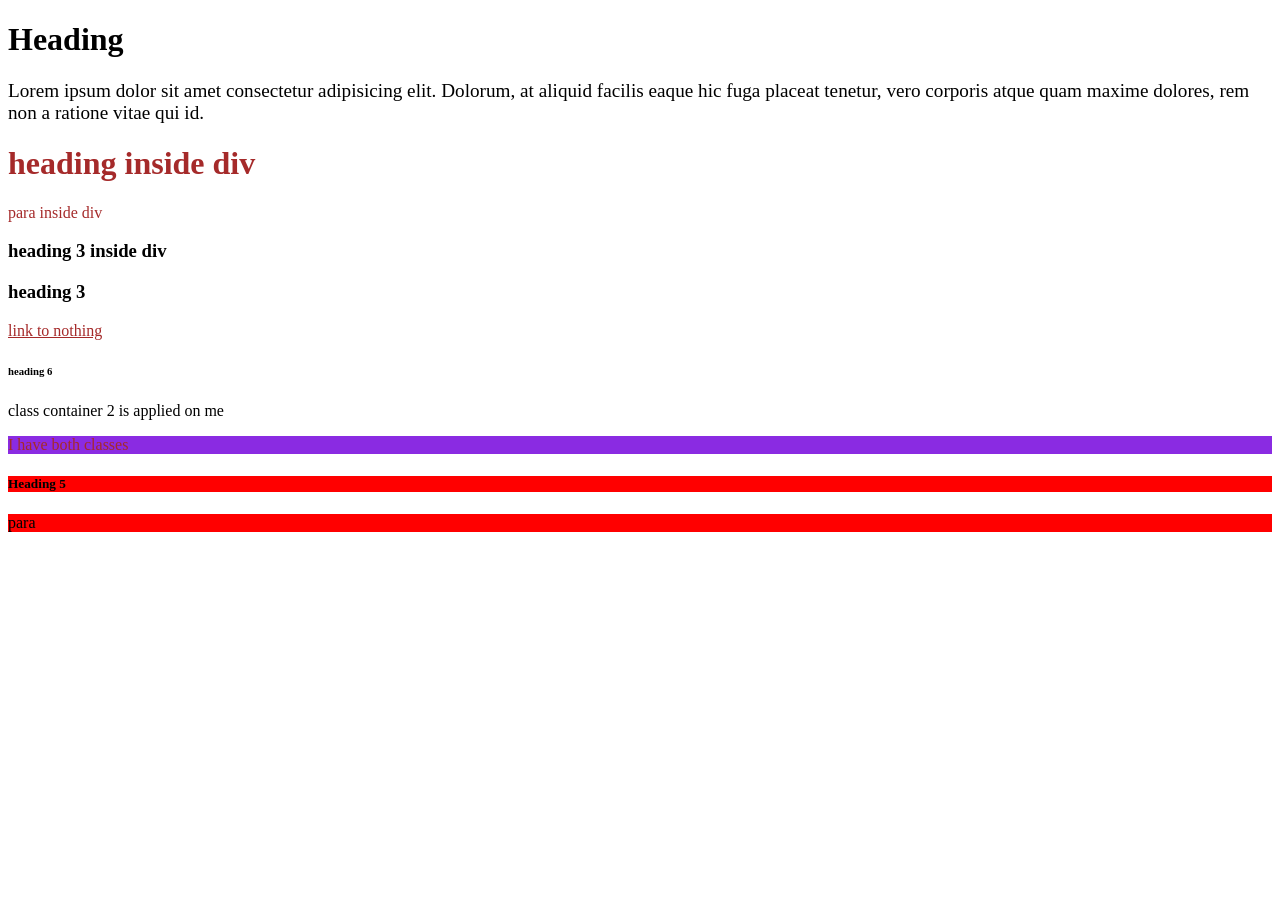
<file: selector.html>
<!DOCTYPE html>
<html lang="en">
<head>
    <meta charset="UTF-8">
    <meta http-equiv="X-UA-Compatible" content="IE=edge">
    <meta name="viewport" content="width=device-width, initial-scale=1.0">
    <title>Document</title>
    <style>
        /* *{
            color: brown;
        } */

        /* div{
            color:brown;
        } */

        /* class selector */
        .container{
            color: brown;
        }

        /* id selector */
        #one{
            font-size: larger;
        }
     .one,.two,.three{
         background-color: red;
     }
     .container.container2{
         background-color:blueviolet;
     } 


    </style>
</head>
<body>
    <h1>Heading </h1>
    <p id="one">Lorem ipsum dolor sit amet consectetur adipisicing elit. Dolorum, at aliquid facilis eaque hic fuga placeat tenetur, vero corporis atque quam maxime dolores, rem non a ratione vitae qui id.</p>
    <div class="container">
        <h1>heading inside div</h1>
        <p>para inside div</p>
    </div>

    <div>
        <h3>heading 3 inside div</h3>
    </div
    >
    <h3>heading 3</h3>
    <a class="container" href="">link to nothing</a>
    <h6>heading 6</h6>
    <p class="container2">class container 2 is applied on me</p>
    <p class = "container container2">I have both classes</p>

    <a class=""one" href=""></a>
    <h5 class="two">Heading 5</h5>
    <p class="three">para</p>

</body>
</html>
</file>
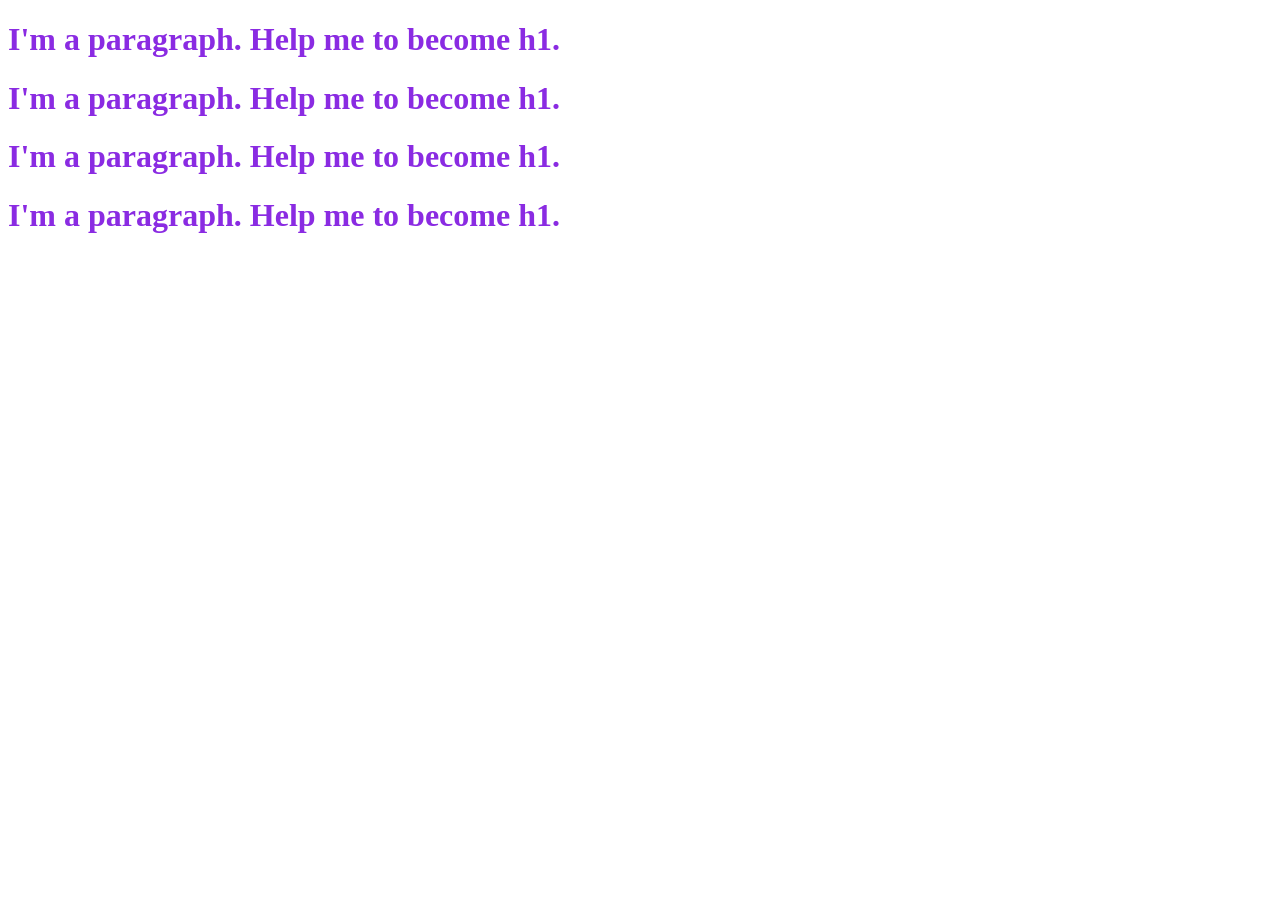
<file: css_selector_questions/q1.html>
<!DOCTYPE html>
<html lang="en">

<head>
    <meta charset="UTF-8">
    <meta name="viewport" content="width=device-width, initial-scale=1.0">
    <title>Document</title>

    <style>
        /* css selector */
        h1{
            color:blueviolet;
        }
        /* element selector */
    </style>
</head>

<body>
    <!-- add css styles to all h1 tags making it blue   -->
    <h1>I'm a paragraph. Help me to become h1.</h1>
    <h1>I'm a paragraph. Help me to become h1.</h1>
    <h1>I'm a paragraph. Help me to become h1.</h1>
    <h1>I'm a paragraph. Help me to become h1.</h1>
</body>

</html>
</file>
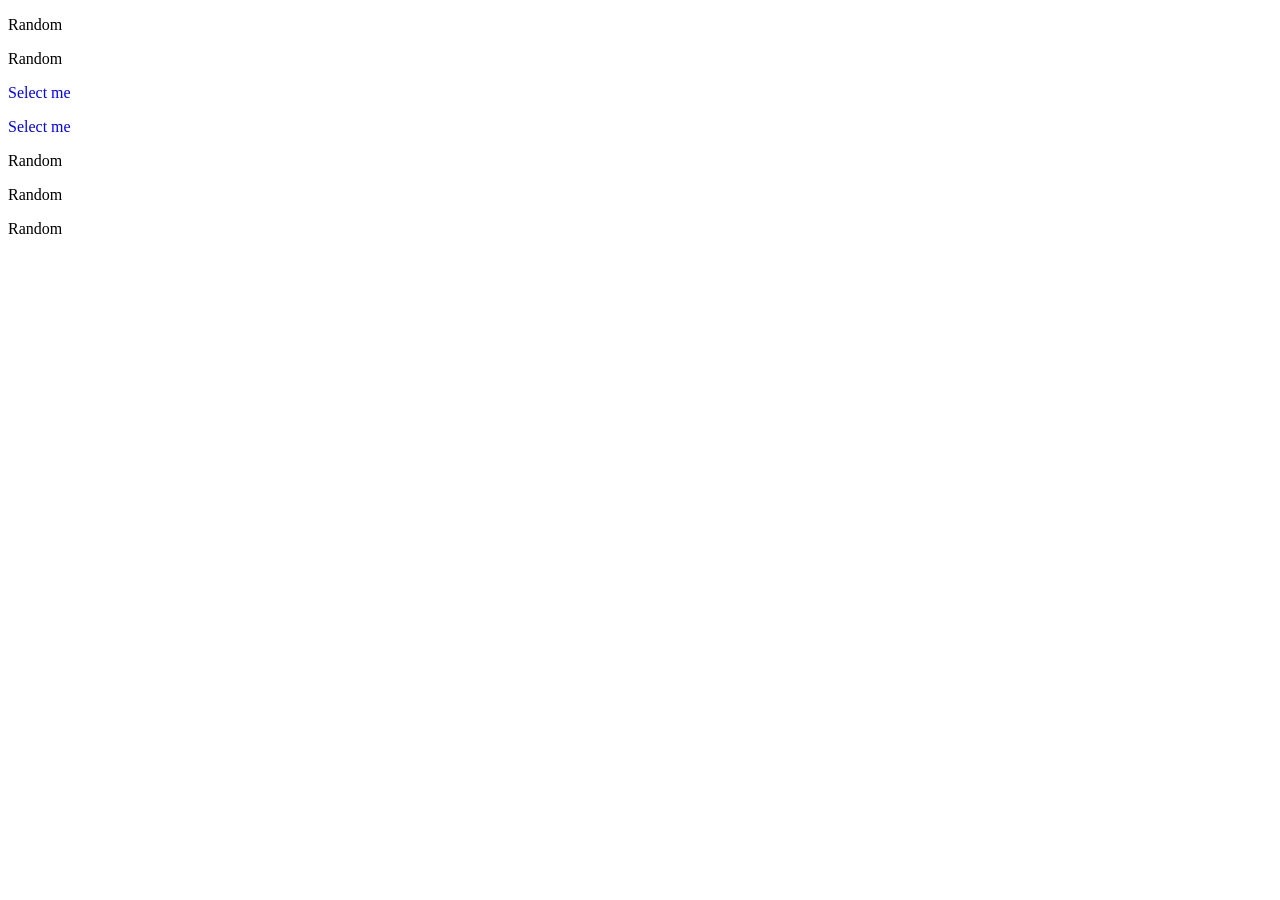
<file: css_selector_questions/q10.html>
<!DOCTYPE html>
<html lang="en">

<head>
    <meta charset="UTF-8" />
    <meta name="viewport" content="width=device-width, initial-scale=1.0" />
    <title>Document</title>
    <style>
        #the-one>.c1.c2{
            color:blue;
        }
    </style>
</head>

<body>
    <!-- Select the element with "Select me" and make it blue  -->
    <div class="some-class">
        <div id="the-one">
            <p>Random</p>
            <div>
                <p class="c1 c2">Random</p>
            </div>
            <p class="c1 c2">Select me</p>
            <div class="c1 c2">Select me</div>
        </div>
    </div>
    <div class="some-class">
        <p class="c1">Random</p>
        <p class="c2">Random</p>
        <p class="c1 c2">Random</p>
    </div>
</body>

</html>
</file>
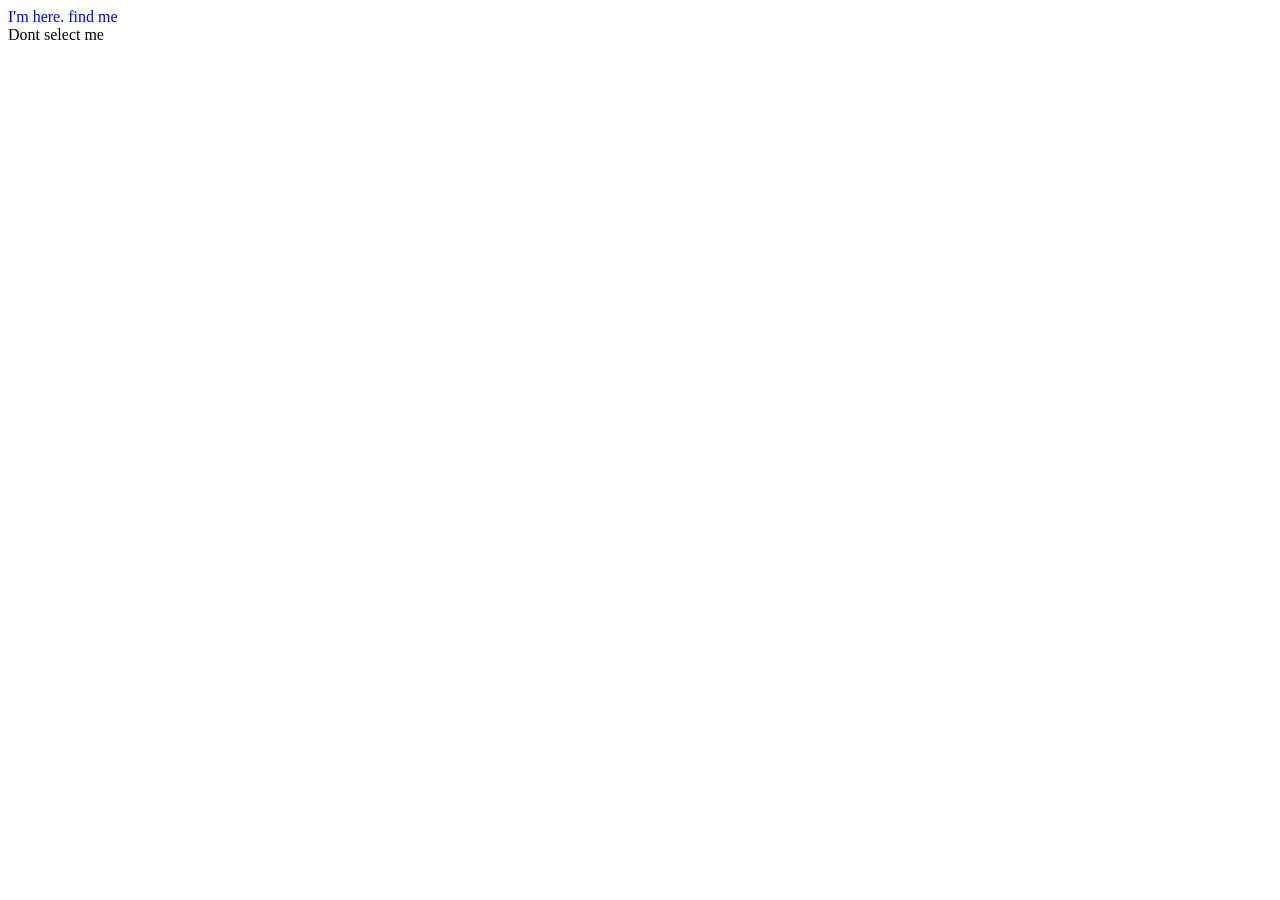
<file: css_selector_questions/q11.html>
<!DOCTYPE html>
<html lang="en">

<head>
  <meta charset="UTF-8" />
  <meta name="viewport" content="width=device-width, initial-scale=1.0" />
  <title>Document</title>
  <style>
    /* classes desendent */ 
div>div>div>span>div.c2{
            color:blue;
}

  </style>
</head>

<body>
  <!-- Select "I'm here. find me" and make it blue  -->

  <div class="c1">
    <div>
      <div>
        <span>
          <div class="c2">I'm here. find me</div>
        </span>
      </div>
    </div>

  </div>
    <span>
      <div class="c2">Dont select me</div>
    </span>
</body>

</html>
</file>
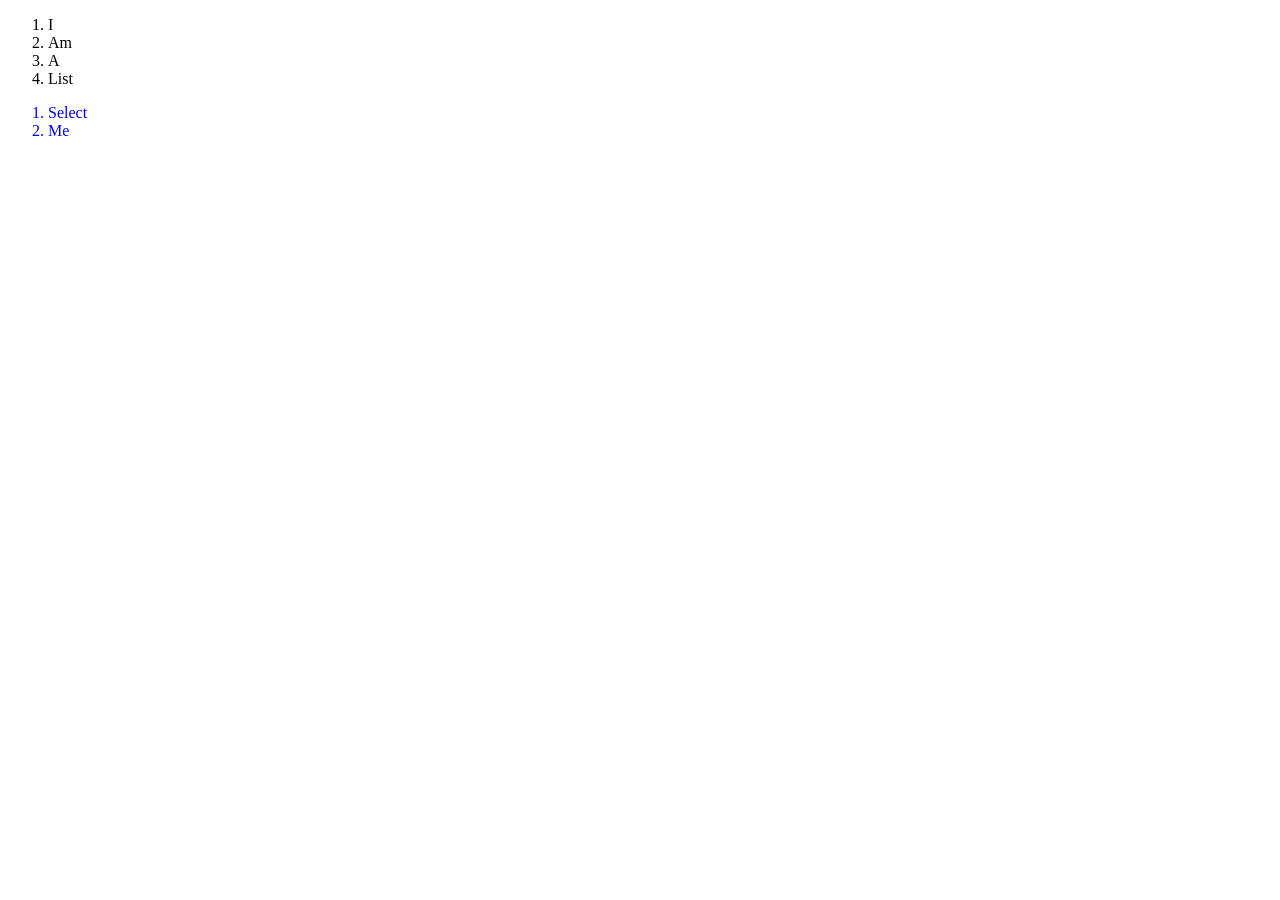
<file: css_selector_questions/q2.html>
<!DOCTYPE html>
<html lang="en">

<head>
    <meta charset="UTF-8">
    <meta name="viewport" content="width=device-width, initial-scale=1.0">
    <title>Document</title>
    <style>
        /* descendent selector */
        div>ol{
            color:blue;
        }
    </style>
</head>

<body>
    <!-- write css selector to select the select,me list items make them blue -->
    
        <ol>
            <li>I</li>
            <li>Am</li>
            <li>A</li>
            <li>List</li>
        </ol>
    

    <div>
        <ol>
            <li>Select</li>
            <li>Me</li>
        </ol>
    </div>
</body>

</html>
</file>
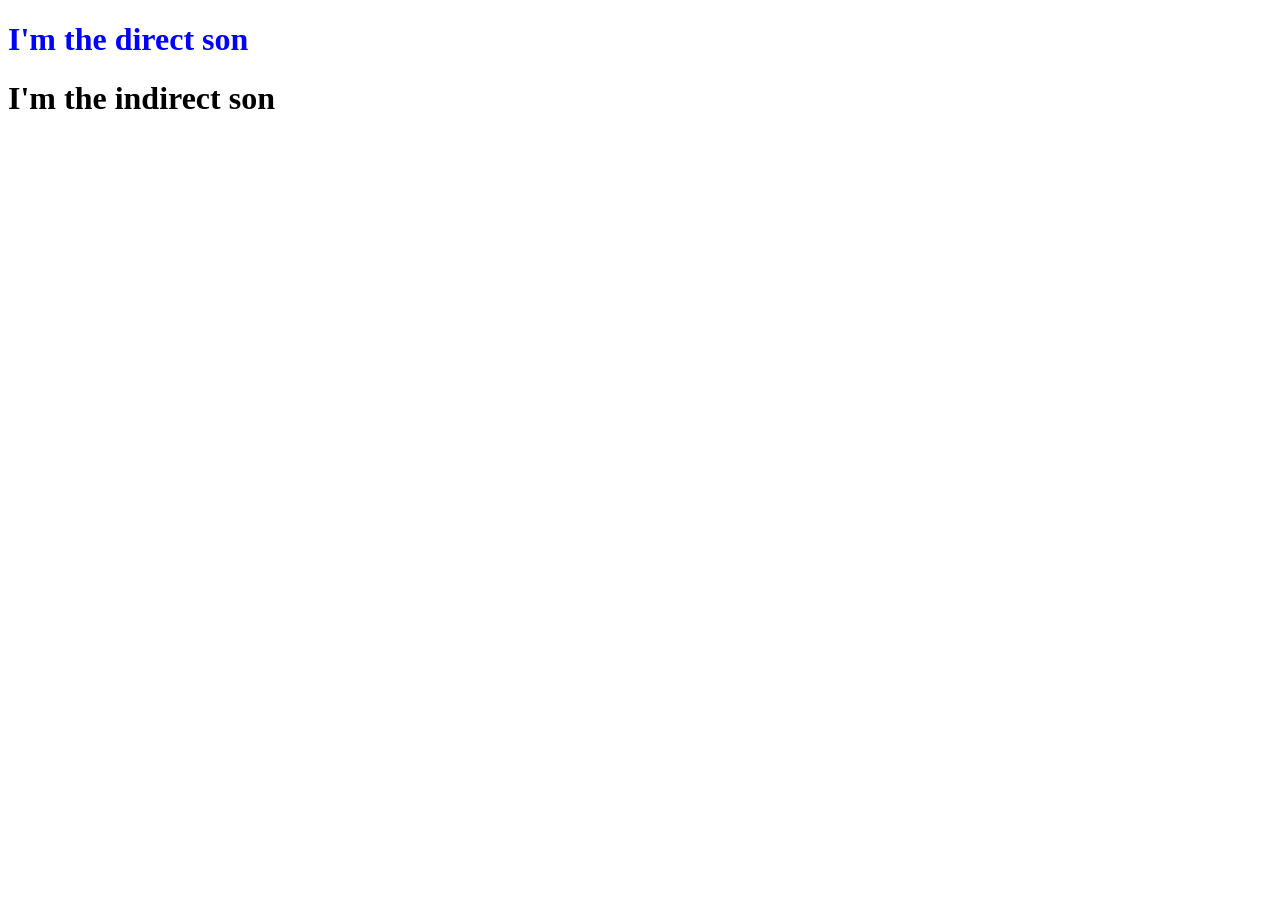
<file: css_selector_questions/q3.html>
<!DOCTYPE html>
<html lang="en">

<head>
    <meta charset="UTF-8">
    <meta name="viewport" content="width=device-width, initial-scale=1.0">
    <title>Document</title>
    <style>
        /* children selector */
        div>h1>span{
            color:blue;
        }
        
        
    </style>
</head>

<body>

    <!-- select "I'm the direct son" and make it blue -->

    <div>
        <h1>
            <span>I'm the direct son</span>
        </h1>
    </div>

    <div>
        <span>
            <h1>
                <span>I'm the indirect son</span>
            </h1>
        </span>
    </div>

</body>

</html>
</file>
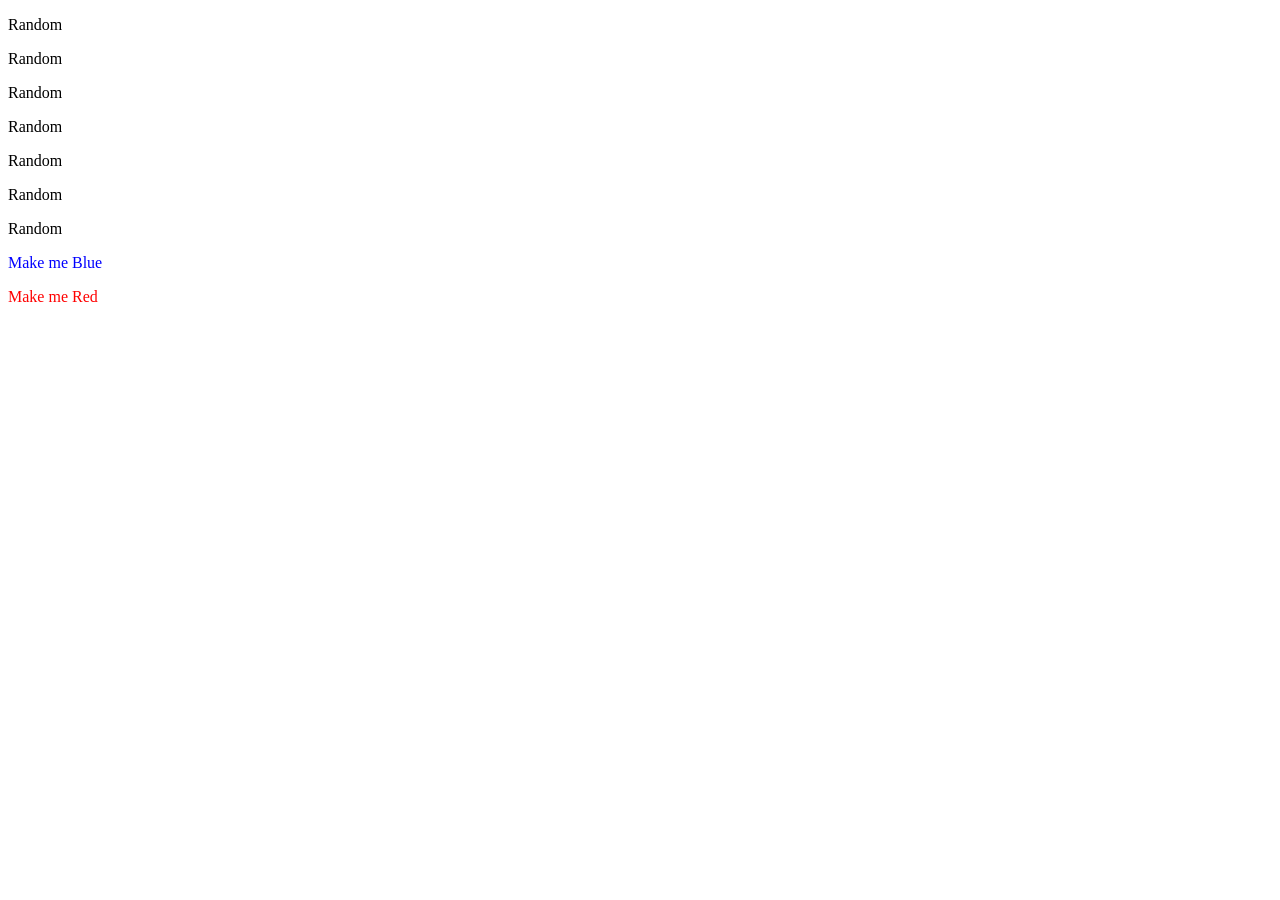
<file: css_selector_questions/q4.html>
<!DOCTYPE html>
<html lang="en">

<head>
    <meta charset="UTF-8">
    <meta name="viewport" content="width=device-width, initial-scale=1.0">
    <title>Document</title>
    <style>
        /* class selector */
        .class1{
            color:blue;
        }
        .class2{
            color:red;
        }
    </style>
</head>

<body>
    <!-- Select the make me p tags and make class 1 blue and class 2 red  -->
    <p>Random</p>
    <p>Random</p>
    <p>Random</p>
    <p>Random</p>
    <p>Random</p>
    <p>Random</p>
    <p>Random</p>

    <p class="class1">Make me Blue</p>
    <p class="class2">Make me Red</p>

</body>

</html>
</file>
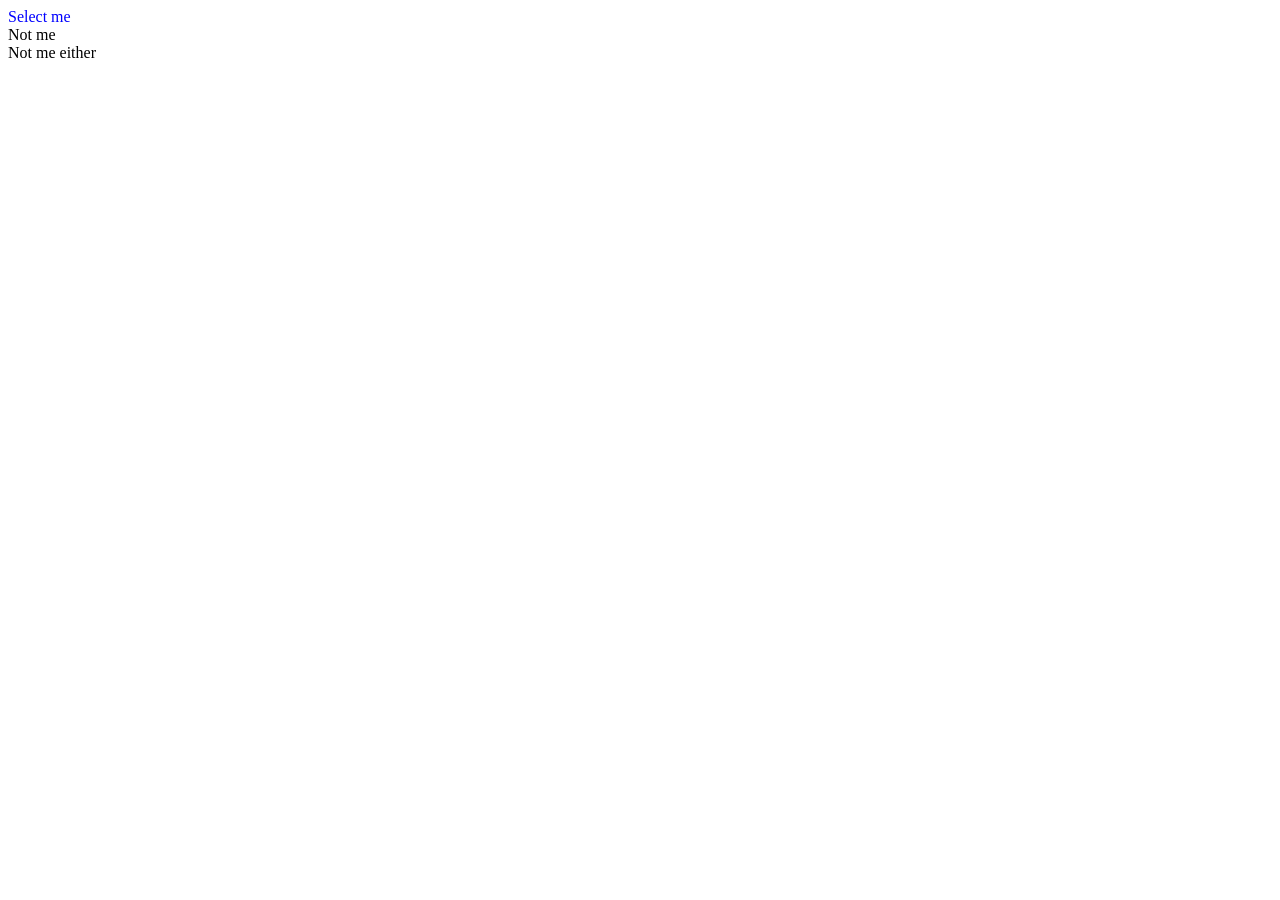
<file: css_selector_questions/q5.html>
<!DOCTYPE html>
<html lang="en">

<head>
    <meta charset="UTF-8">
    <meta name="viewport" content="width=device-width, initial-scale=1.0">
    <title>Document</title>
    <style>
        /* multiple class on same elements*/
           .m1.m2{
            color :blue;
        } 
       
        /* .m1,.m2{
            color:blue;
        } */

    </style>
</head>

<body>
    <!-- Select the element with multiple classes(m1 & m2) and make them blue -->
    <div class="m1 m2">
        Select me
    </div>

    <div class="m1">Not me</div>
    <div class="m2">Not me either</div>
</body>

</html>
</file>
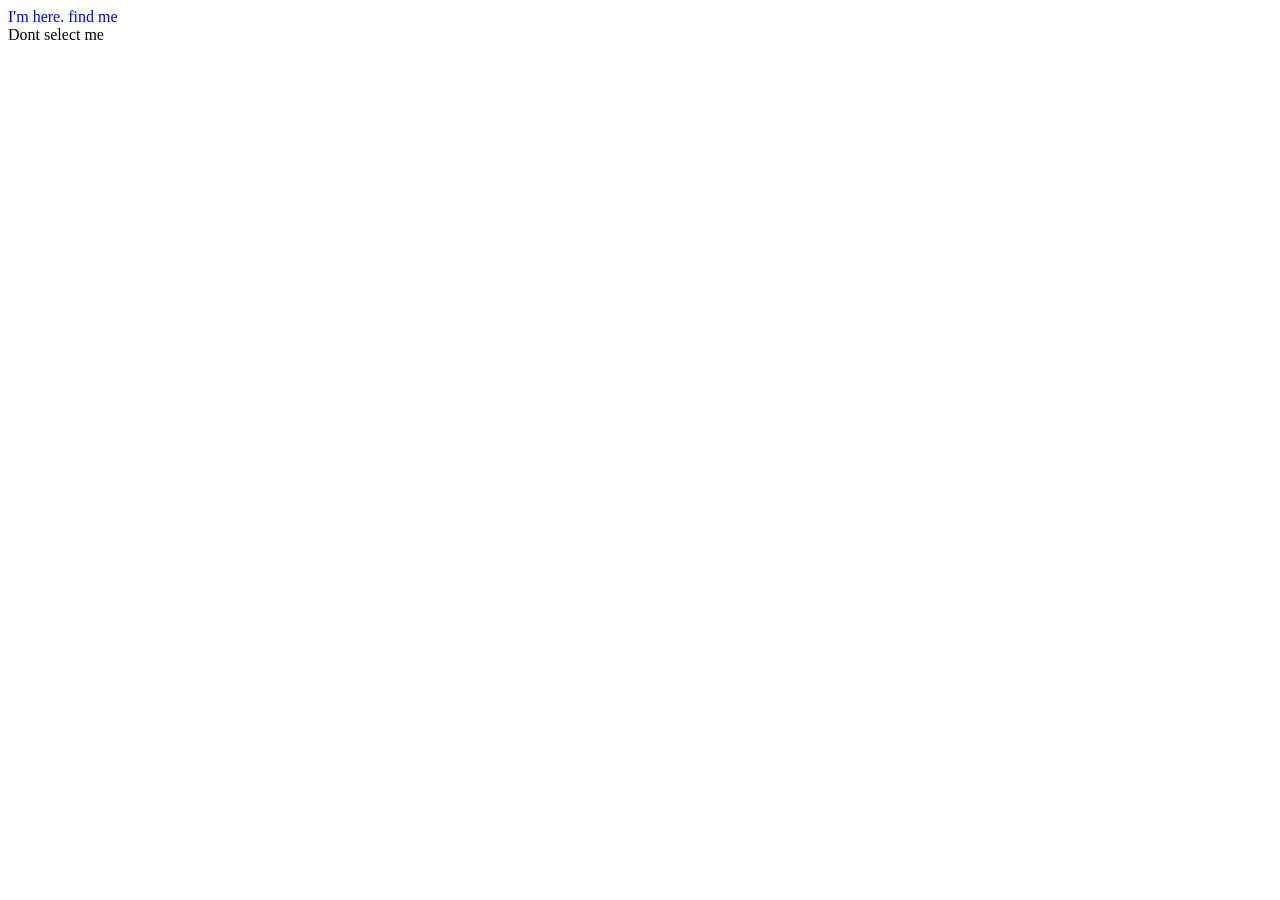
<file: css_selector_questions/q6.html>
<!DOCTYPE html>
<html lang="en">

<head>
  <meta charset="UTF-8" />
  <meta name="viewport" content="width=device-width, initial-scale=1.0" />
  <title>Document</title>
  <style>
    /* classes desendent */
   .c2{
     color:blue;
   }
  </style>
</head>

<body>
  <!-- Select "I'm here. find me" and make it blue  -->

  <div class="c1">
    <div>
      <div>
        <span>
          <div class="c2">I'm here. find me</div>
        </span>
      </div>
    </div>

  </div>
    <span>
      <div class="c1">Dont select me</div>
    </span>
</body>

</html>
</file>
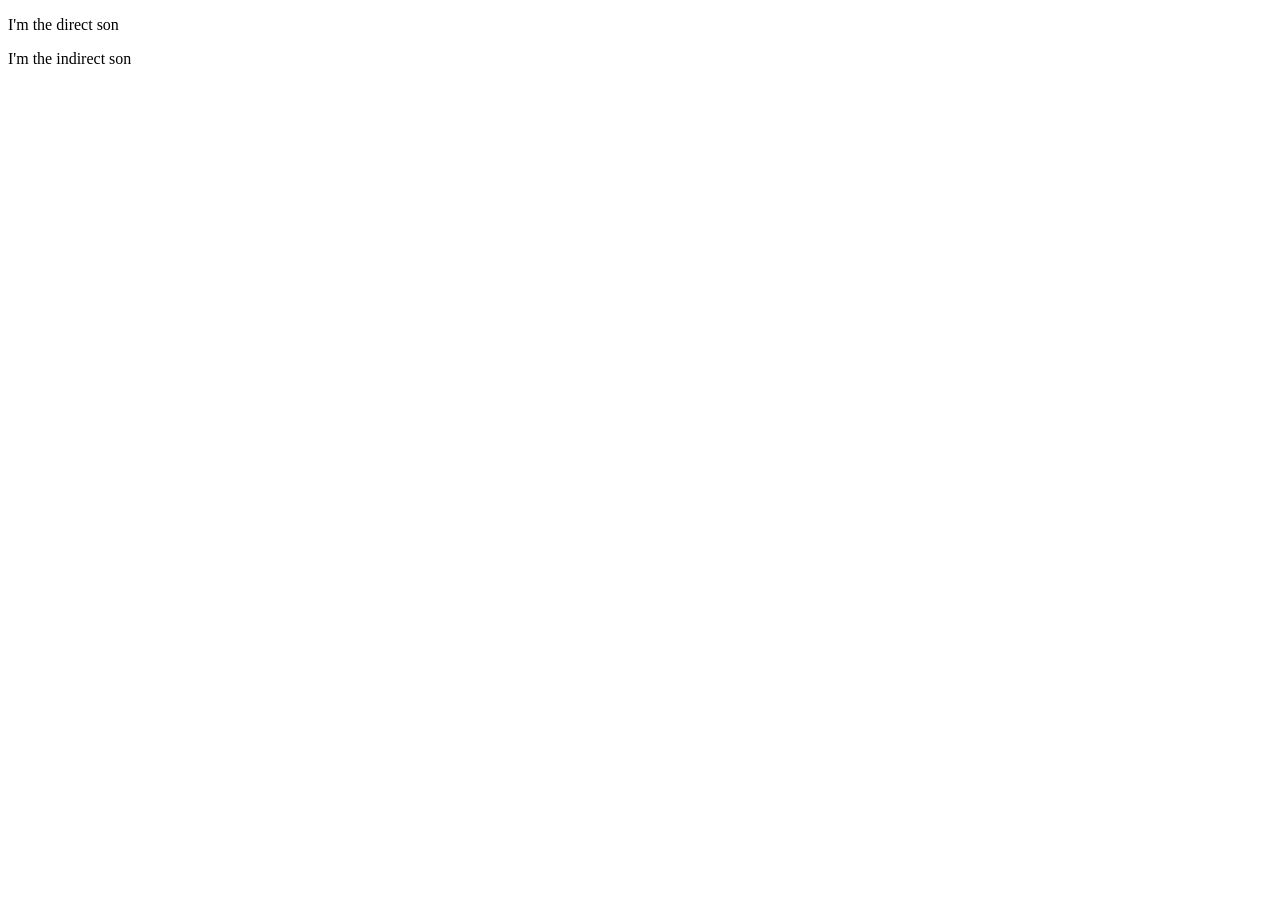
<file: css_selector_questions/q7.html>
<!DOCTYPE html>
<html lang="en">

<head>
    <meta charset="UTF-8">
    <meta name="viewport" content="width=device-width, initial-scale=1.0">
    <title>Document</title>
</head>
<style>
    /* class with children combinator */

      
</style>

<body>

    <!-- select "I'm the direct son" and make it blue  -->
    <div class="c1">
        <p>
            I'm the direct son
        </p>
    </div>

    <div class="c1">
        <span>
            <p>I'm the indirect son</p>
        </span>
    </div>

</body>

</html>
</file>
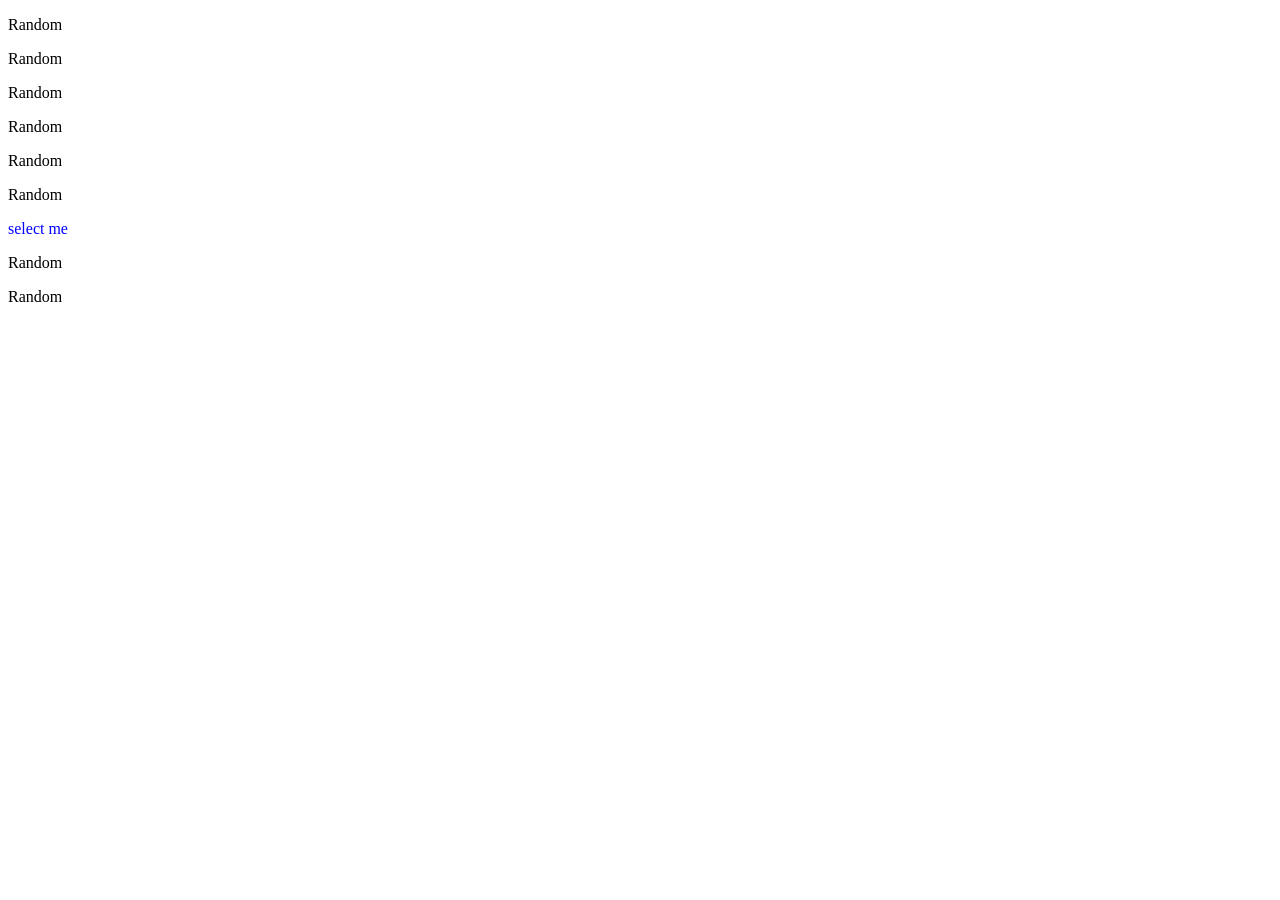
<file: css_selector_questions/q8.html>
<!DOCTYPE html>
<html lang="en">

<head>
    <meta charset="UTF-8">
    <meta name="viewport" content="width=device-width, initial-scale=1.0">
    <title>Document</title>
    <!-- id selector -->
    <style>
 .s2#the-one{
     color:blue;
 }
    </style>
</head>


<body>
    <!-- Select s2 with id=the-one and make it blue -->
    <p class="s1">Random</p>
    <p class="s1">Random</p>
    <p class="s1">Random</p>
    <p class="s1">Random</p>
    <p class="s2">Random</p>
    <p class="s2">Random</p>
    <p class="s2" id="the-one">select me</p>
    <p class="s2">Random</p>
    <p class="s2">Random</p>
</body>

</html>
</file>
